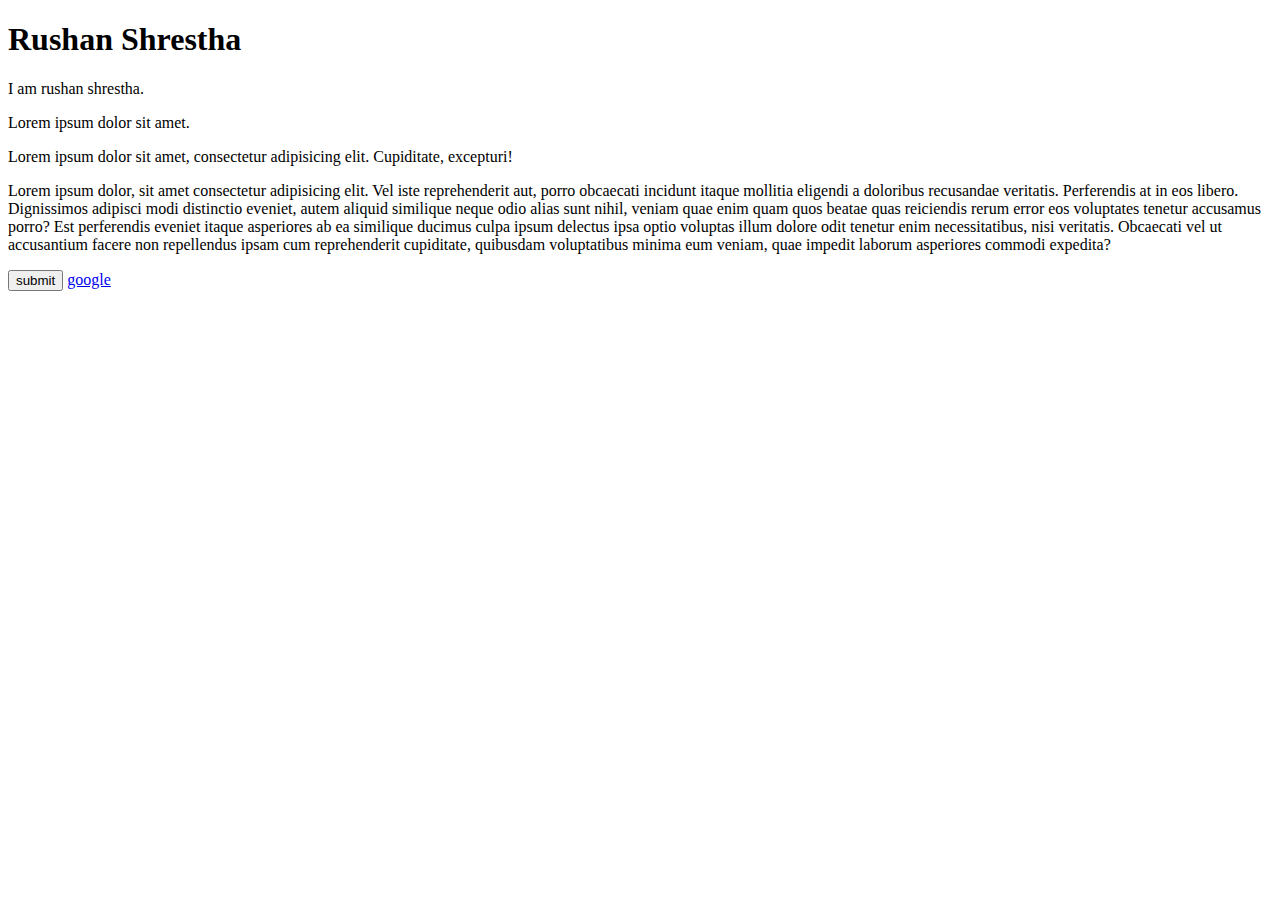
<file: index.html>
<!DOCTYPE html>
<html lang="en">
<head>
  <meta charset="UTF-8">
  <meta name="viewport" content="width=device-width, initial-scale=1.0">
  <title>Document</title>
</head>
<body>
  <h1>Rushan Shrestha</h1>
  <p>I am rushan shrestha.</p>
  <p>Lorem ipsum dolor sit amet.</p>
  <p>Lorem ipsum dolor sit amet, consectetur adipisicing elit. Cupiditate, excepturi!</p>
  <p>Lorem ipsum dolor, sit amet consectetur adipisicing elit. Vel iste reprehenderit aut, porro obcaecati incidunt itaque mollitia eligendi a doloribus recusandae veritatis. Perferendis at in eos libero. Dignissimos adipisci modi distinctio eveniet, autem aliquid similique neque odio alias sunt nihil, veniam quae enim quam quos beatae quas reiciendis rerum error eos voluptates tenetur accusamus porro? Est perferendis eveniet itaque asperiores ab ea similique ducimus culpa ipsum delectus ipsa optio voluptas illum dolore odit tenetur enim necessitatibus, nisi veritatis. Obcaecati vel ut accusantium facere non repellendus ipsam cum reprehenderit cupiditate, quibusdam voluptatibus minima eum veniam, quae impedit laborum asperiores commodi expedita?</p>
    <button> submit </button>
    <a href="https://www.google.com">google</a>
  </body>
</html>
</file>
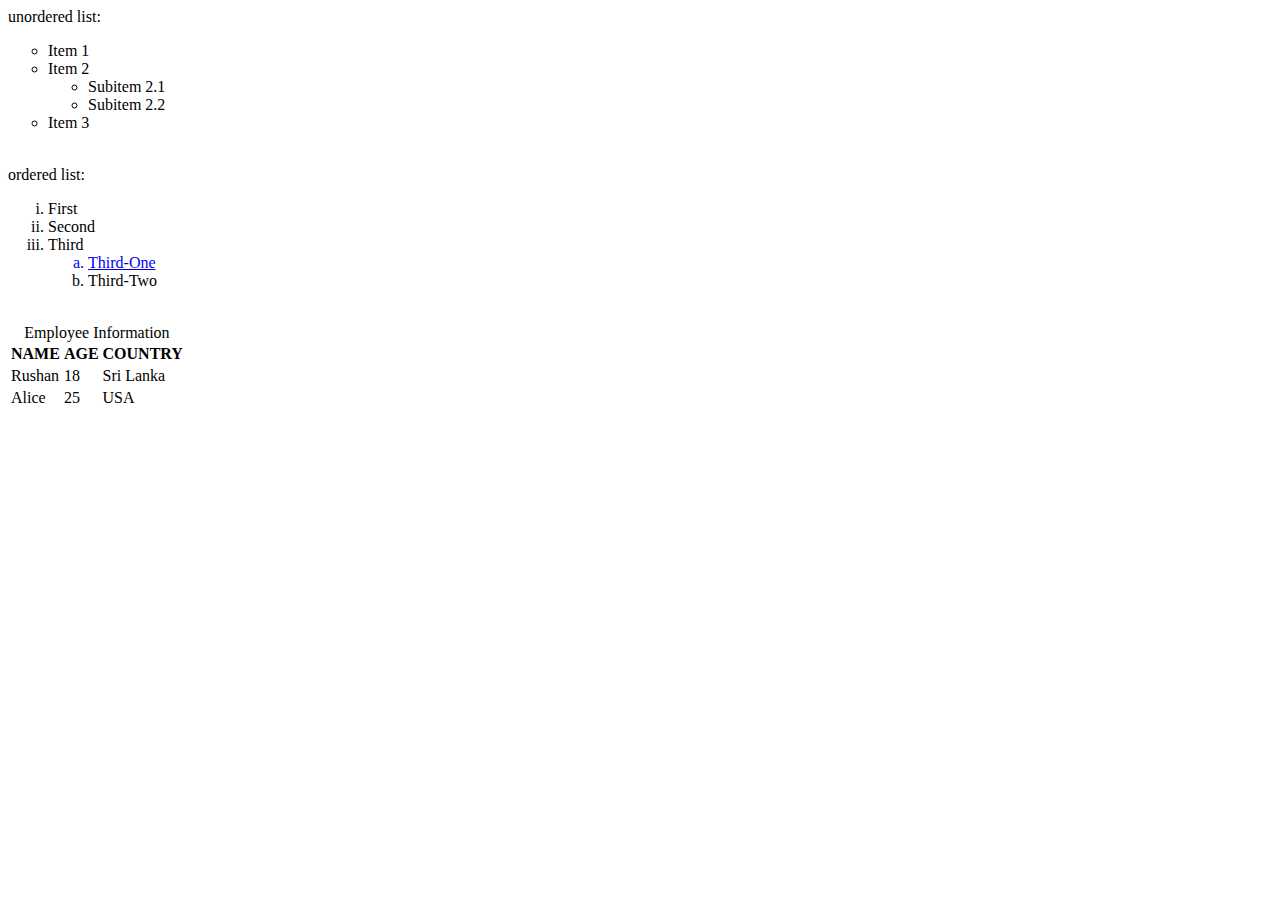
<file: chapter4.html>
<!DOCTYPE html>
<html lang="en">
<head>
  <meta charset="UTF-8">
  <meta name="viewport" content="width=device-width, initial-scale=1.0">
  <title>HTML LIST</title>
</head>
<body>
  unordered list:<br>
  <ul type="circle">
    <li>Item 1</li>
    <li>Item 2
      <ul>
        <li>Subitem 2.1</li>
        <li>Subitem 2.2</li>
      </ul>
    </li>
    <li>Item 3</li>
  </ul><br>
ordered list:<br>
  <ol type="i">
    <li>First</li>
    <li>Second</li>
    <li>Third
      <ol type="a">
       <a href="https://youtube.com" target="_blank"><li>Third-One</li></a> 
        <li>Third-Two</li>
      </ol>
    </li>
</ol><br>
<div>
  <table>
    <caption>Employee Information</caption>
    <tr>
      <th>NAME</th>
      <th>AGE</th>
      <th >COUNTRY</th>
    </tr>
    <tr>
      <td>Rushan</td>
      <td>18</td>
      <td>Sri Lanka </td>
    </tr>
    <tr>
      <td>Alice</td>
      <td>25</td>
      <td>USA</td>
    </tr>
  </table>
</div>
  
</body>
</html>
</file>
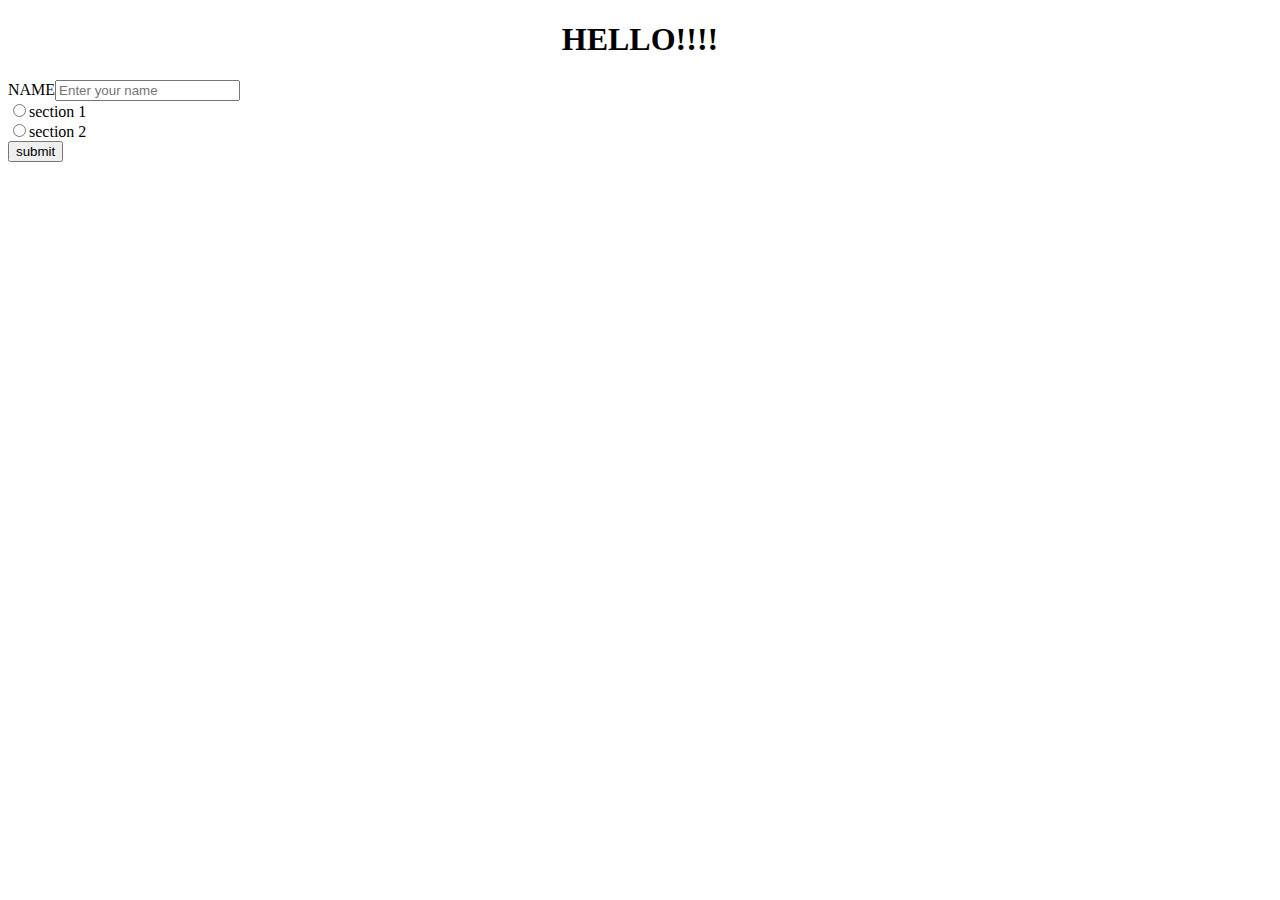
<file: from.html>
<!doctype html>
<html lang="en">
  <head>
    <meta charset="UTF-8" />
    <meta name="viewport" content="width=device-width, initial-scale=1.0" />
    <title>from</title>
  </head>
  <body>
    <form action="chapter4.html">
      <h1 style="text-align: center">HELLO!!!!</h1>
    </form>
    NAME<input type="text" placeholder="Enter your name" /><br />
    <label for="section">
      <input
        type="radio"
        value="section1"
        name="section"
        id="section1"
      />section 1<br />
      <input
        type="radio"
        value="section2"
        name="section"
        id="section2"
      />section 2<br />
    </label>
    <button>submit</button>
  </body>
</html>
</file>
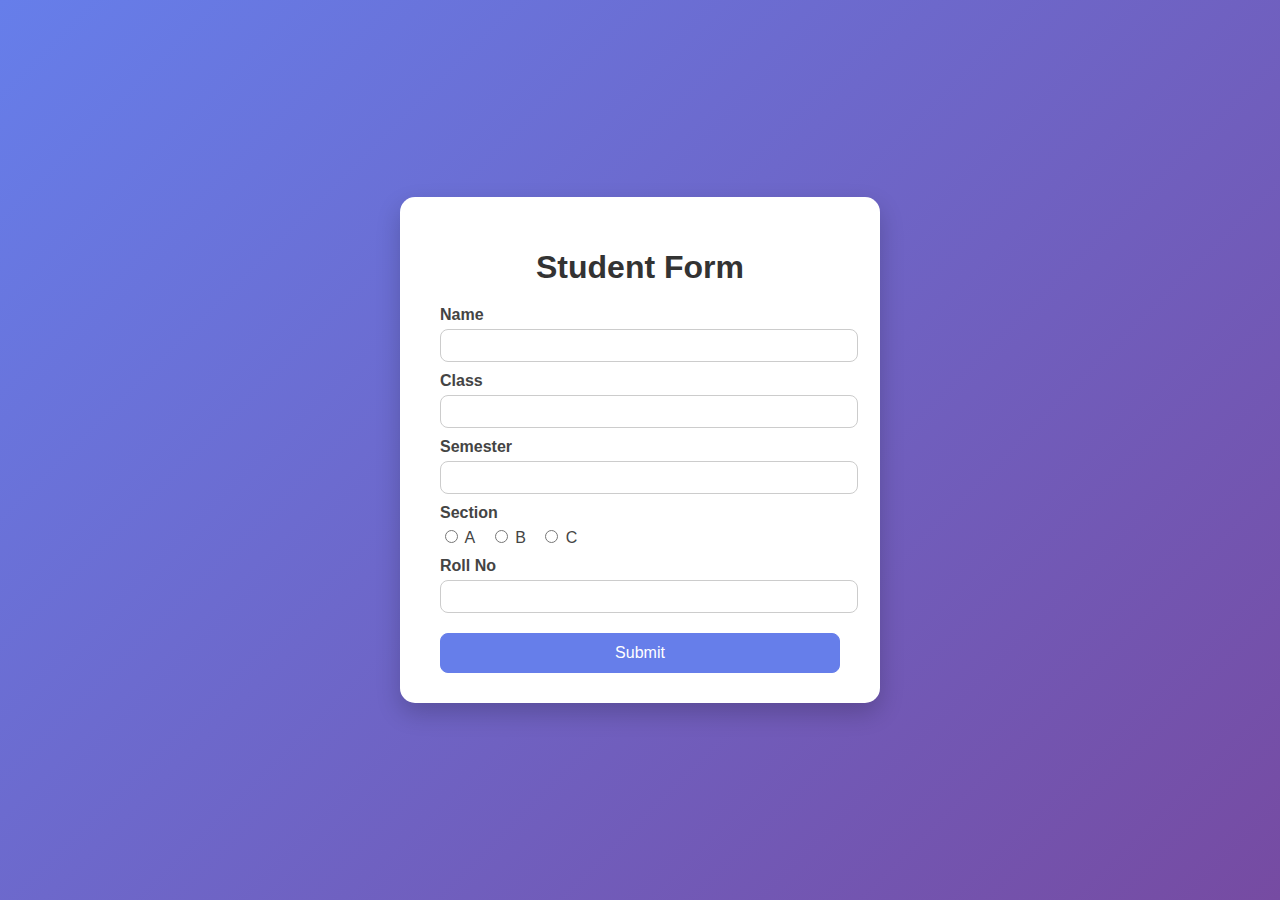
<file: from2.html>
<!DOCTYPE html>
<html lang="en">
<head>
  <meta charset="UTF-8">
  <meta name="viewport" content="width=device-width, initial-scale=1.0">
  <title>Student Form</title>
  <style>
    body {
      margin: 0;
      font-family: Arial, Helvetica, sans-serif;
      background: linear-gradient(135deg, #667eea, #764ba2);
      display: flex;
      justify-content: center;
      align-items: center;
      height: 100vh;
    }

    .card {
      background: white;
      padding: 30px 40px;
      border-radius: 15px;
      box-shadow: 0 10px 25px rgba(0, 0, 0, 0.2);
      width: 400px;
    }

    .card h1 {
      text-align: center;
      margin-bottom: 20px;
      color: #333;
    }

    label {
      font-weight: bold;
      display: block;
      margin-top: 10px;
      margin-bottom: 5px;
      color: #444;
    }

    input[type="text"],
    input[type="number"] {
      width: 100%;
      padding: 8px;
      border-radius: 8px;
      border: 1px solid #ccc;
      outline: none;
      transition: 0.3s;
    }

    input[type="text"]:focus,
    input[type="number"]:focus {
      border-color: #667eea;
      box-shadow: 0 0 5px rgba(102, 126, 234, 0.5);
    }

    .radio-group {
      margin-top: 5px;
    }

    .radio-group label {
      font-weight: normal;
      display: inline;
      margin-right: 10px;
    }

    .btn {
      margin-top: 20px;
      width: 100%;
      padding: 10px;
      border: 1px solid #667eea;
      border-radius: 8px;
      background: #667eea;
      color: white;
      font-size: 16px;
      cursor: pointer;
      transition: 0.3s;
    }

    .btn:hover {
      background: #5a67d8;
    }
  </style>
</head>
<body>

  <div class="card">
    <h1>Student Form</h1>

    <form action="form.html" method="post">
      
      <label for="name">Name</label>
      <input type="text" id="name" name="name" required>

      <label for="class">Class</label>
      <input type="text" id="class" name="class" required>

      <label for="semester">Semester</label>
      <input type="text" id="semester" name="semester" required>

      <label>Section</label>
      <div class="radio-group">
        <input type="radio" name="section" value="A" required> <label>A</label>
        <input type="radio" name="section" value="B"> <label>B</label>
        <input type="radio" name="section" value="C"> <label>C</label>
      </div>

      <label for="roll">Roll No</label>
      <input type="number" id="roll" name="roll" required>

      <button type="submit" class="btn" >Submit</button>
    
    </form>
  </div>

</body>
</html>
</file>
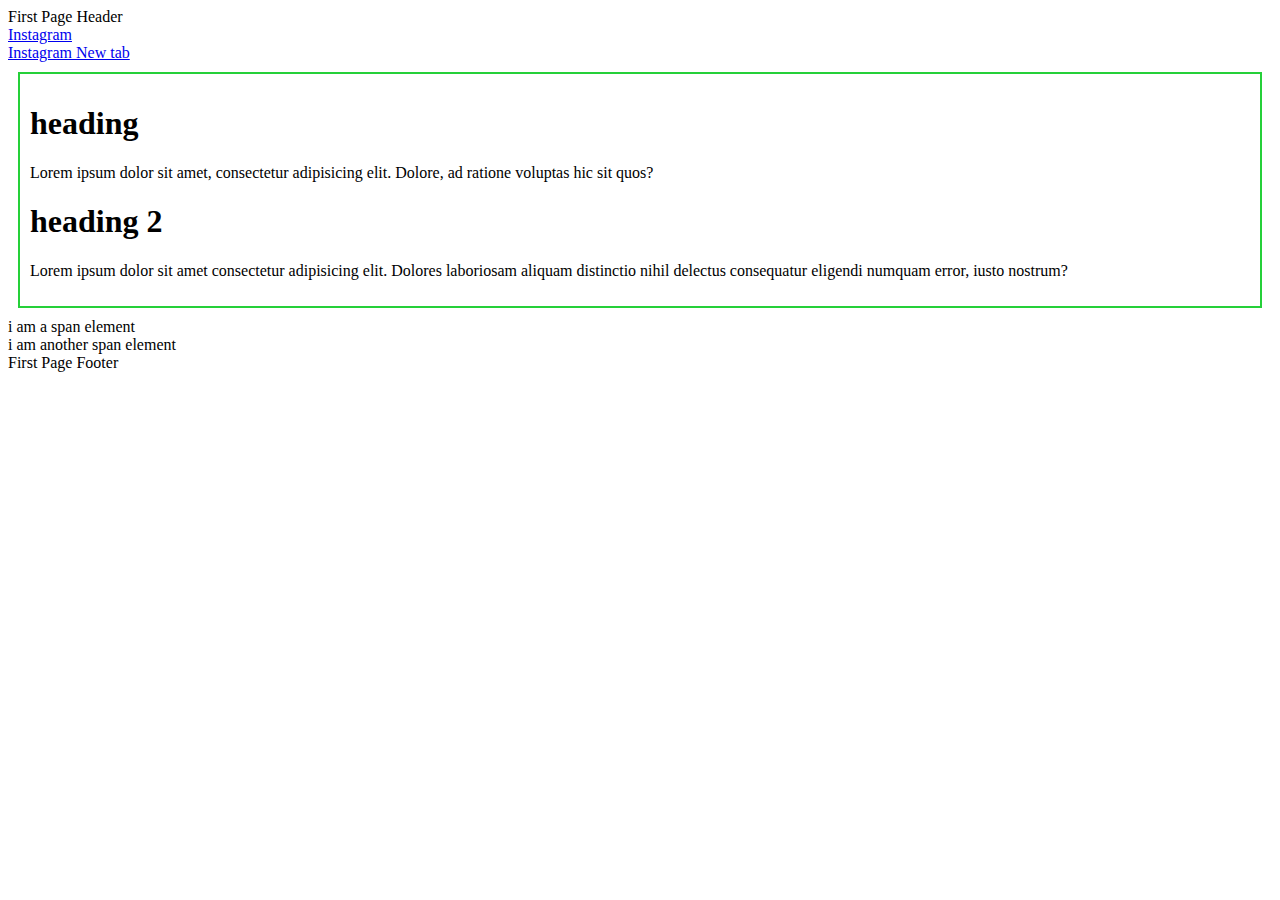
<file: layout.html>
<!DOCTYPE html>
<html lang="en">
  <head>
    <meta charset="UTF-8" />
    <meta name="viewport" content="width=device-width, initial-scale=1.0" />
    <title>Creating a page layout</title>
  </head>
  <body>
    <header>First Page Header</header>
    <main>
      <section>
        <!-- <p>this example shows how to create a basic page layout using HTML5 semantic tags.</p> -->
        <!-- <article>Lorem ipsum dolor sit amet consectetur, adipisicing elit. Eum, distinctio tempora, recusandae rem officia ducimus excepturi beatae expedita maiores corrupti ullam. Soluta maxime provident laboriosam distinctio praesentium dolorem accusantium quam. Ab, ut rem.</article> -->
        <!-- <aside>hello welcome</aside> -->
        <a href="https://www.instagram.com/itz.me_rushan/">Instagram</a><br />
        <a href="https://www.instagram.com/itz.me_rushan/" target="_blank"
          >Instagram New tab</a
        >
      </section>
      <section>
        <div
          style="
            border: 2px solid rgb(37, 208, 57);
            padding: 10px;
            margin: 10px;
          "
        >
          <h1>heading</h1>
          <p>
            Lorem ipsum dolor sit amet, consectetur adipisicing elit. Dolore, ad
            ratione voluptas hic sit quos?
          </p>
          <div>
            <h1>heading 2</h1>
            <p>
              Lorem ipsum dolor sit amet consectetur adipisicing elit. Dolores
              laboriosam aliquam distinctio nihil delectus consequatur eligendi
              numquam error, iusto nostrum?
            </p>
          </div>
        </div>
        <span>i am a span element</span><br />
        <span>i am another span element</span>
      </section>
    </main>
    <footer>First Page Footer</footer>
  </body>
</html>
</file>
